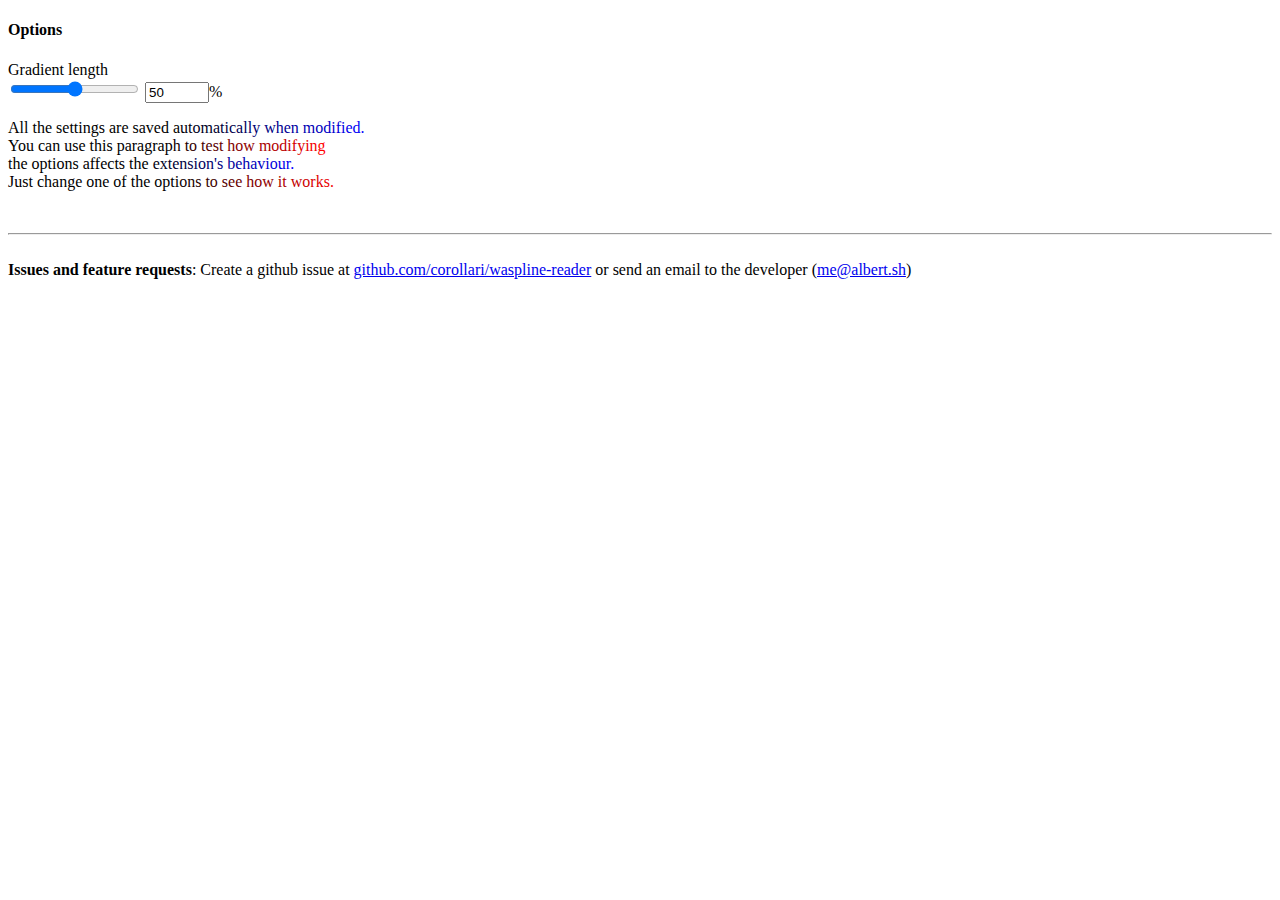
<file: extension/options/index.html>
<!DOCTYPE html>
<html>
<head>
	<title>WaspLineReader Options</title>
	<meta charset="utf-8">
	<meta name="viewport" content="width=device-width, initial-scale=1">
<style>
.vertical-center {
  min-height: 100%;  /* Fallback for browsers do NOT support vh unit */
  min-height: 100vh; /* These two lines are counted as one :-)       */

  display: flex;
  align-items: center;
}
</style>
</head>
<body>

<div>
<h4>Options</h4>
<div>
	<label for="gradientLength">Gradient length</label><br>
	<input type="range" name="gradientLength" min="0" max="100" id="lengthSlider">
	<input type="number" min="0" max="100" id="percentSlider" value="50">%
	<p>All the settings are saved automatically when modified.<br>You can use this paragraph to test how modifying<br>the options affects the extension's behaviour.<br>Just change one of the options to see how it works.
	</p> 
</div>
<br>
<hr>
<br>
<strong>Issues and feature requests</strong>: Create a github issue at <a href="https://github.com/corollari/waspline-reader/issues">github.com/corollari/waspline-reader</a> or send an email to the developer (<a href="mailto:me@albert.sh">me@albert.sh</a>)
</div>
</div>

<script src="./options.js" type="module"></script>
<script src="../contentScript.js"></script>
</body>
</html>
</file>
